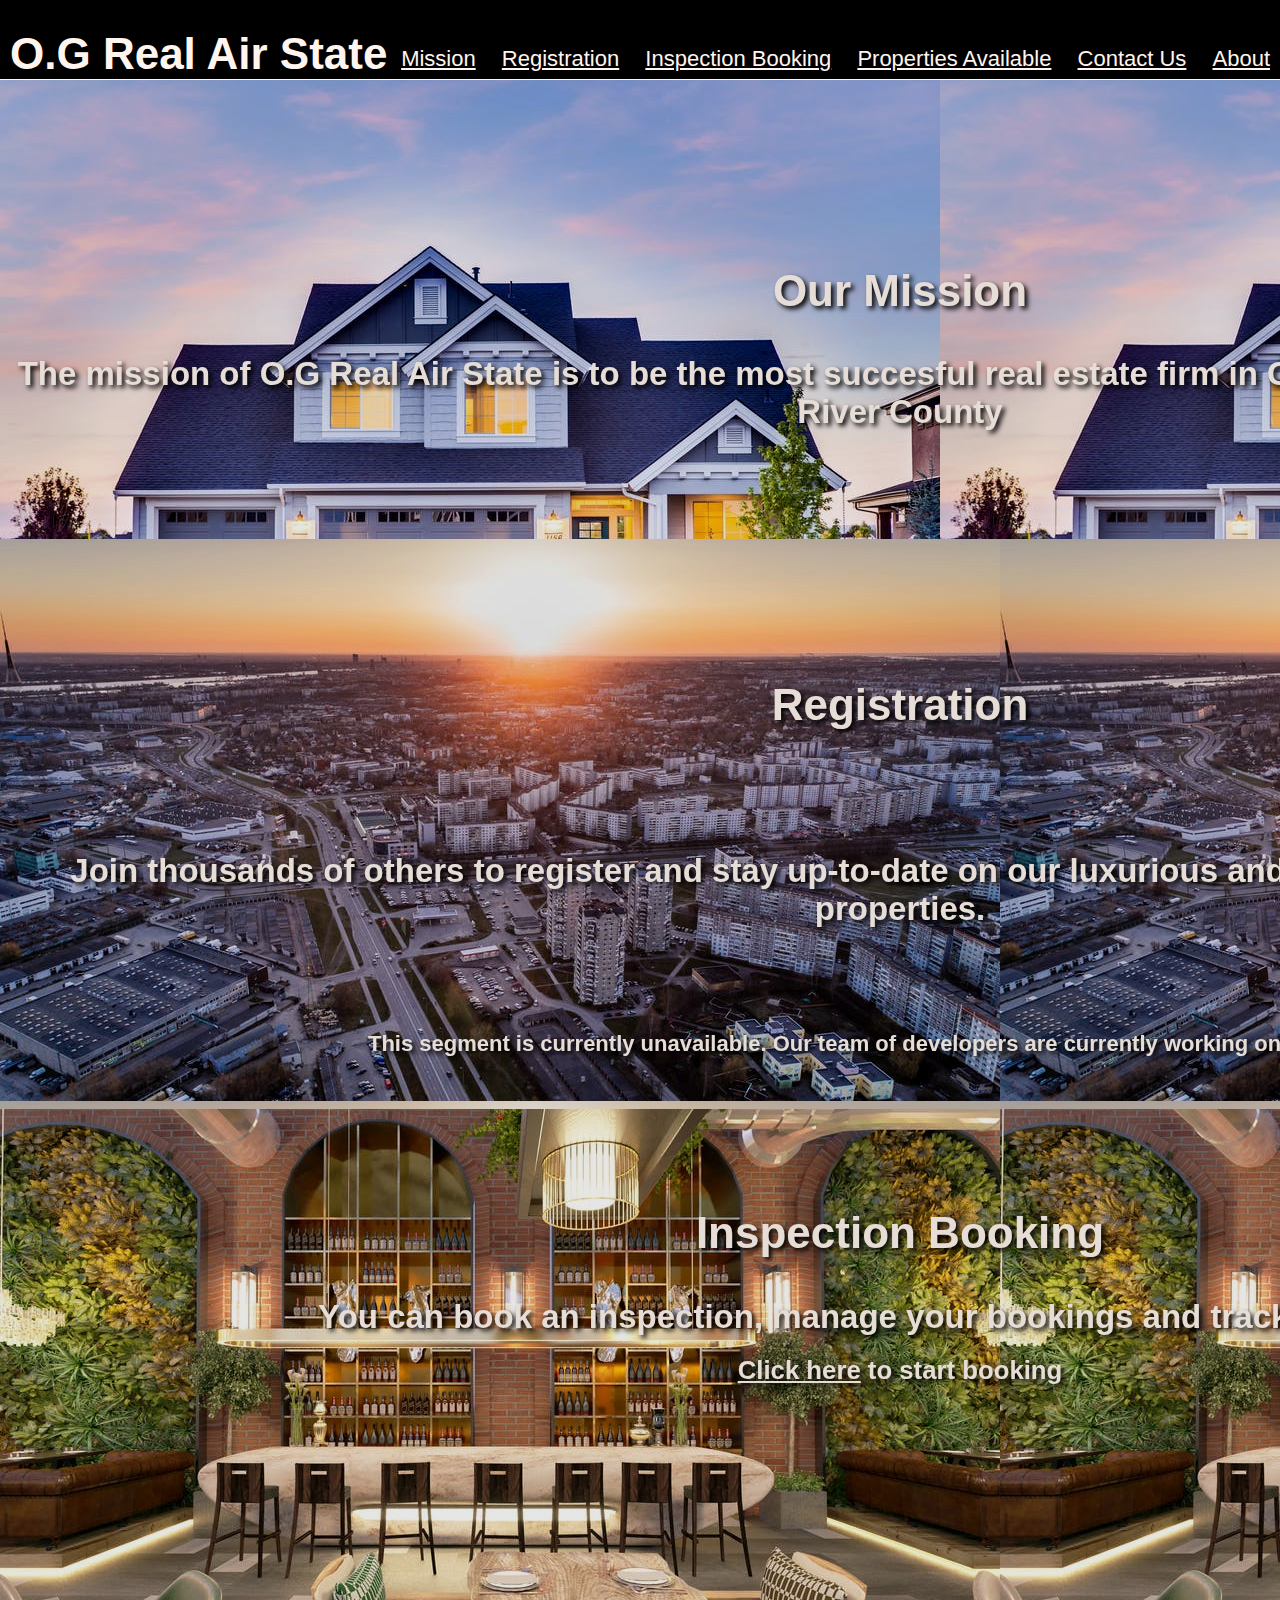
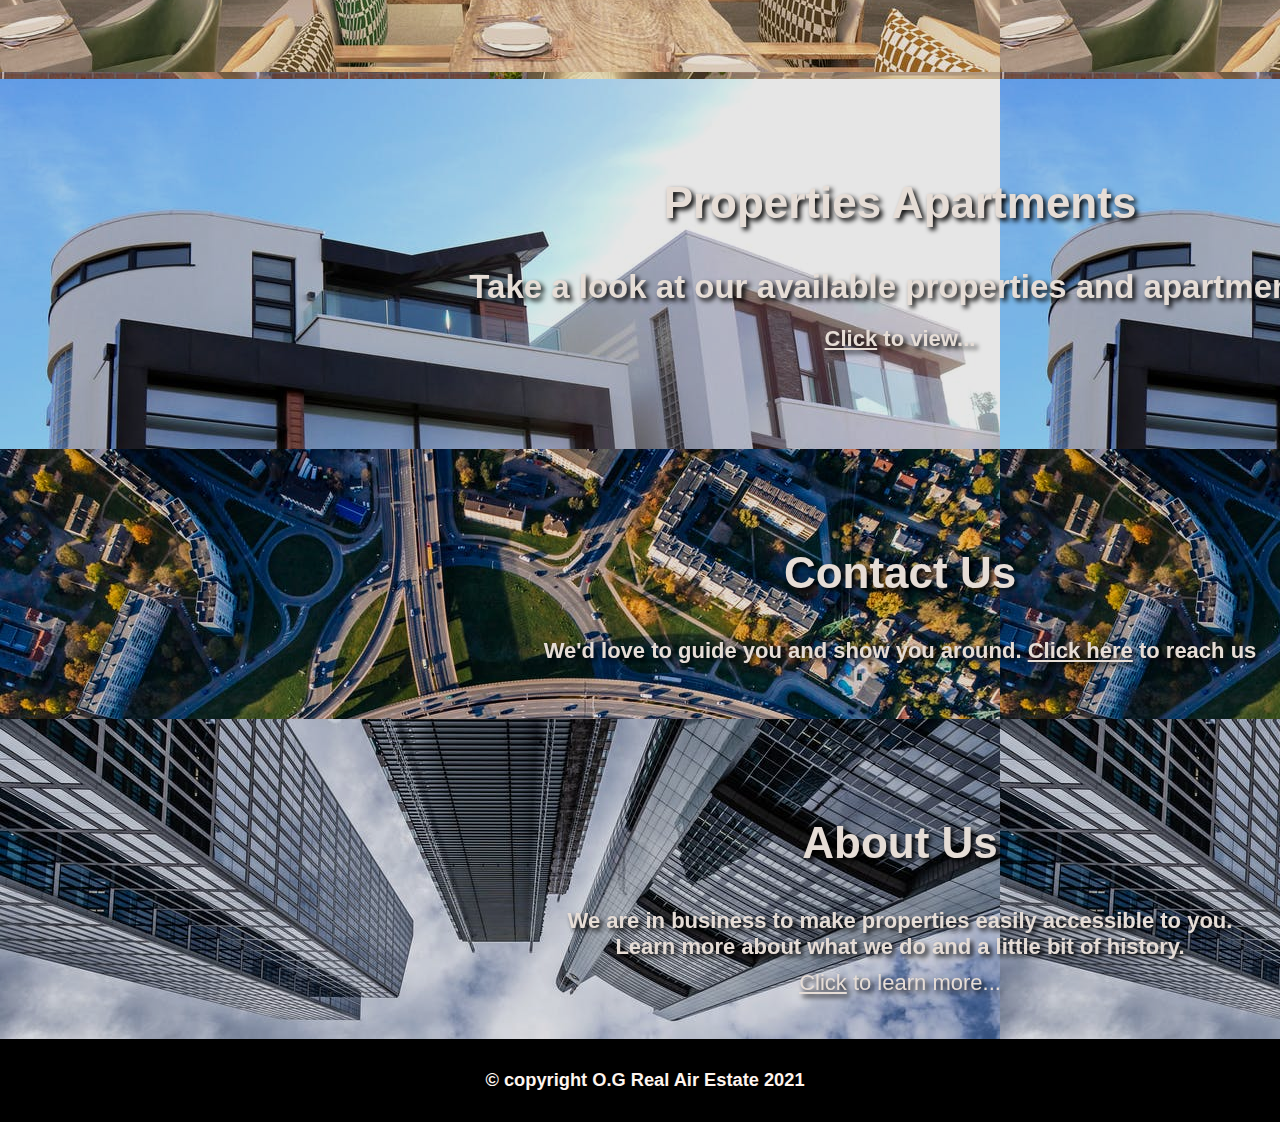
<file: index.html>
<!DOCTYPE html>
<html>
<head>
     <title>O.G  Real Estate</title>
     <link rel="stylesheet" href="style.css">
</head>
<body>
    
    <!-- Header -->

    <header class="flex-container">
    <h1>O.G Real Air State</h1>
    <nav>
        <span><a href="#mission">Mission</a></span>
        <span><a href="#registration">Registration</a></span>
        <span><a href="#inspections">Inspection Booking</a></span>
        <span><a href="#properties">Properties Available</a></span>
        <span><a href="#contact">Contact Us</a></span>
        <span><a href="#about">About</a></span>
    </nav>
    </header>
    
    <!-- Main section -->
<div class="main">

    <div id="mission" class="flex-container">
        <div>
            <h1>Our Mission</h1>
            <h2>The mission of O.G Real Air State is to be the most succesful real estate firm in California, 
            Nigeria and the Indian River County</h2>
        </div>
    </div>

    <!--Registration section-->

    <div id="registration" class="flex-container">
        <h1>Registration</h1>
        <h2>Join thousands of others to register and stay up-to-date on our luxurious and world class apartments and properties. <br></h2>
        <h4>This segment is currently unavailable. Our team of developers are currently working on it.</h4>
        <h4><a href="registration.html">Register...</a></h4>
    </div>

    <!-- Inspection section -->
    
    <div id="inspections" class="flex-container">
        <h1>Inspection Booking</h1>
        <h2>You can book an inspection, manage your bookings and track inspections</h2>
        <h3><a href="bookings.html">Click here</a> to start booking</h3>
    </div>

    <!-- Available apartments -->

    <div id="properties" class="flex-container">
        <h1>Properties Apartments</h1>
        <h2>Take a look at our available properties and apartments.</h2>
        <h4><a href="#">Click</a> to view...</h4>
       <!-- <img src="pexels-photo-323780.jpeg"> -->
    </div>

    <!-- Contact Us-->

    <div id="contact" class="flex-container">
        <h1>Contact Us</h1>
        <h4>We'd love to guide you and show you around.
            <a href="contact.html">Click here</a> to reach us</h4>
    </div>

    <!-- About -->
    <div id="about" class="flex-container">
        <h1>About Us</h1>
        <h4>We are in  business to make properties easily accessible to you. <br> 
            Learn more about what we do and a little bit of history.</h4>
        <a href="about.html">Click</a> to learn more...
    </div>
</div>
    <!-- Footer -->
    
    <footer>
        <h5>&copy copyright O.G Real Air Estate 2021</h5>
    </footer>
    </body>
</html>
</file>
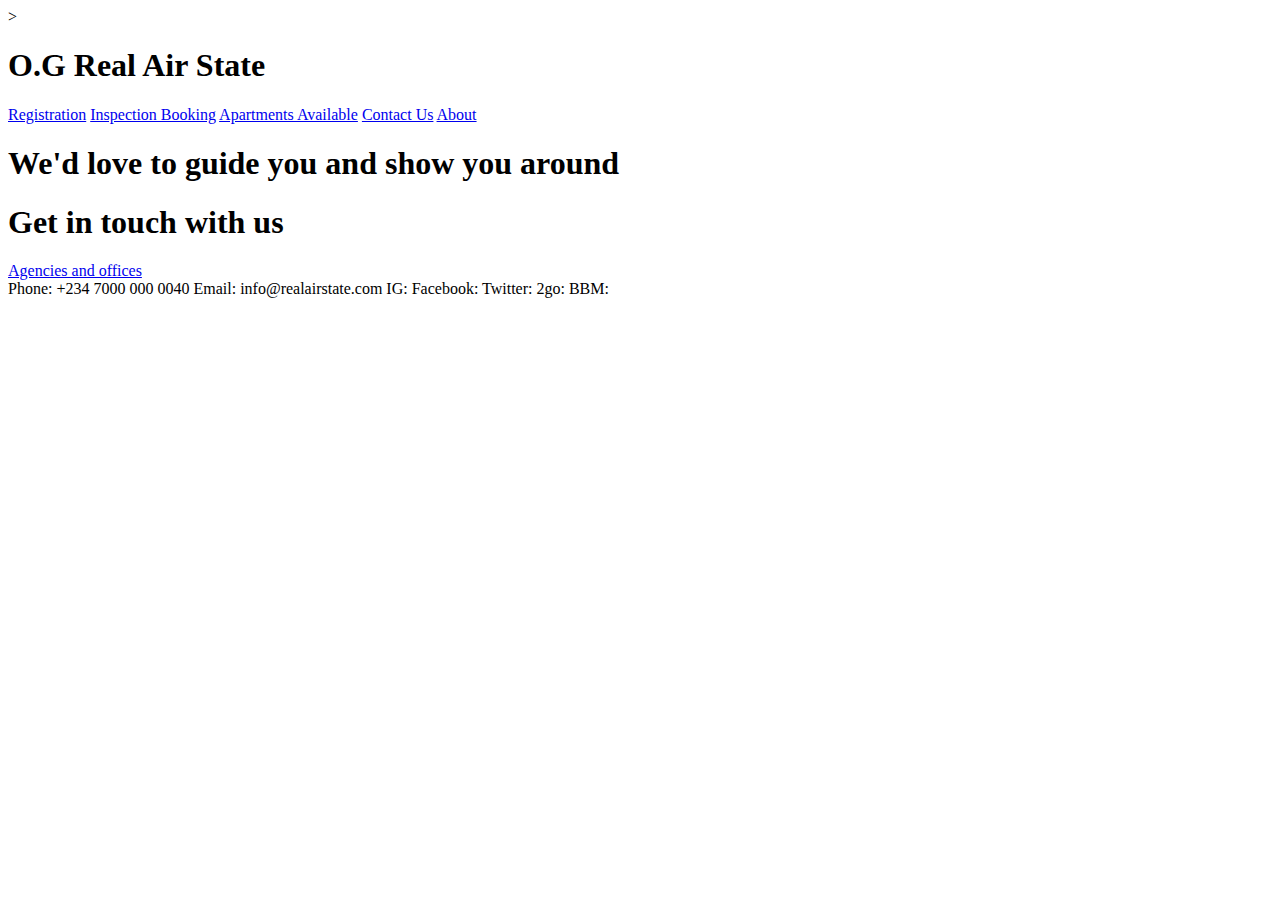
<file: contact.html>
<html>
<head>
    <title>Contact Us</title>
 </head>
 <body>
    <header>>
        <h1>O.G Real Air State</h1>
        <nav>
            <a href="registration">Registration</a>
            <a href="inspections">Inspection Booking</a>
            <a href="apartments">Apartments Available</a>
            <a href="contact">Contact Us</a>
            <a href="about">About</a>    
        </nav>
    </header>

    <section>
    <div>
        <h1>We'd love to guide you and show you around</h1>
        <div>
            <h1>Get in touch with us</h1>
        </div>
        <div>
            <a href="#">Agencies and offices</a>
        </div>
        <div>
            Phone: +234 7000 000 0040
            Email: info@realairstate.com
            IG:
            Facebook:
            Twitter:
            2go:
            BBM:
        </div>
        
    </div>
    </section>

    </body>
</html>
</file>
<file: style.css>
body {
    margin: 0;
    font-family: "Helvetica", sans-serif;
    color: seashell;
    background-color: black;
    font-size: 22px;
    text-align: center;
}
a {
    color: seashell;
}

h2,
h3,
h4 {
  margin: 0;
  padding: 10px;
}

.flex-container {
    display: flex;
    justify-content: center;
    flex-wrap: wrap;
}
/* header section */

header {
    width: 100%;
    position: fixed;
    z-index: 1;
    height: 69px;
    background-color: rgb(0, 0, 0);
    border-bottom: 1px solid seashell;
    align-items: center;
    padding-bottom: 10px;
}
header h1 {
    height: 50px;
    padding-left: 10px;
    padding-bottom: 10px;
}
nav {
    text-align: right;
    flex-grow: 1;
}
nav span {
    display: inline-block;
    padding: 20px 10px;
}

/* main section */
.main {
    padding-top: 69px;
    opacity: 0.9;
    width: 1800px;
    margin: auto;
  }

#mission {
    padding-top: 70px;
    background-image: url("pexels-photo-106399.jpeg");
    height: 400px;
    margin: auto;
    align-items: center;
    text-shadow: 3px 3px 5px black;
}
#registration {
    padding-top: 70px;
    margin: auto;
    height: 500px;
    background-image: url("pexels-photo-681333.jpeg");
    align-items: center;
    text-shadow: 3px 3px 5px black;
}
#inspections {
    padding-top: 70px;
    margin: auto;
    height: 500px;
    display: block;
    background-image: url("pexels-photo-3201920.jpeg");
    align-items: center;
    text-shadow: 3px 3px 5px black;
}

#properties {
    padding-top: 70px;
    text-shadow: black;
    text-shadow: 3px 3px 5px black;
    font-weight: 300;
    height: 300px;
    margin: auto;
    display: block;
    background-image: url("pexels-photo-323780.jpeg"); 
    align-items: center;
}
#contact {
    margin: auto;
    text-shadow: 3px 3px 5px black;
    height: 200px;
    display: block;
    padding-top: 70px;
    background-image: url("pexels-photo-681335.jpeg");
    align-items: center;
}
#about {
    display: block;
    margin: auto;
    text-shadow: 3px 3px 5px black;
    height: 250px;
    padding-top: 70px;
    background-image: url("pexels-photo-3646913.jpeg");
    align-items: center;
}
footer {
    align-items: left;
    padding-left: 10px;
}
</file>
